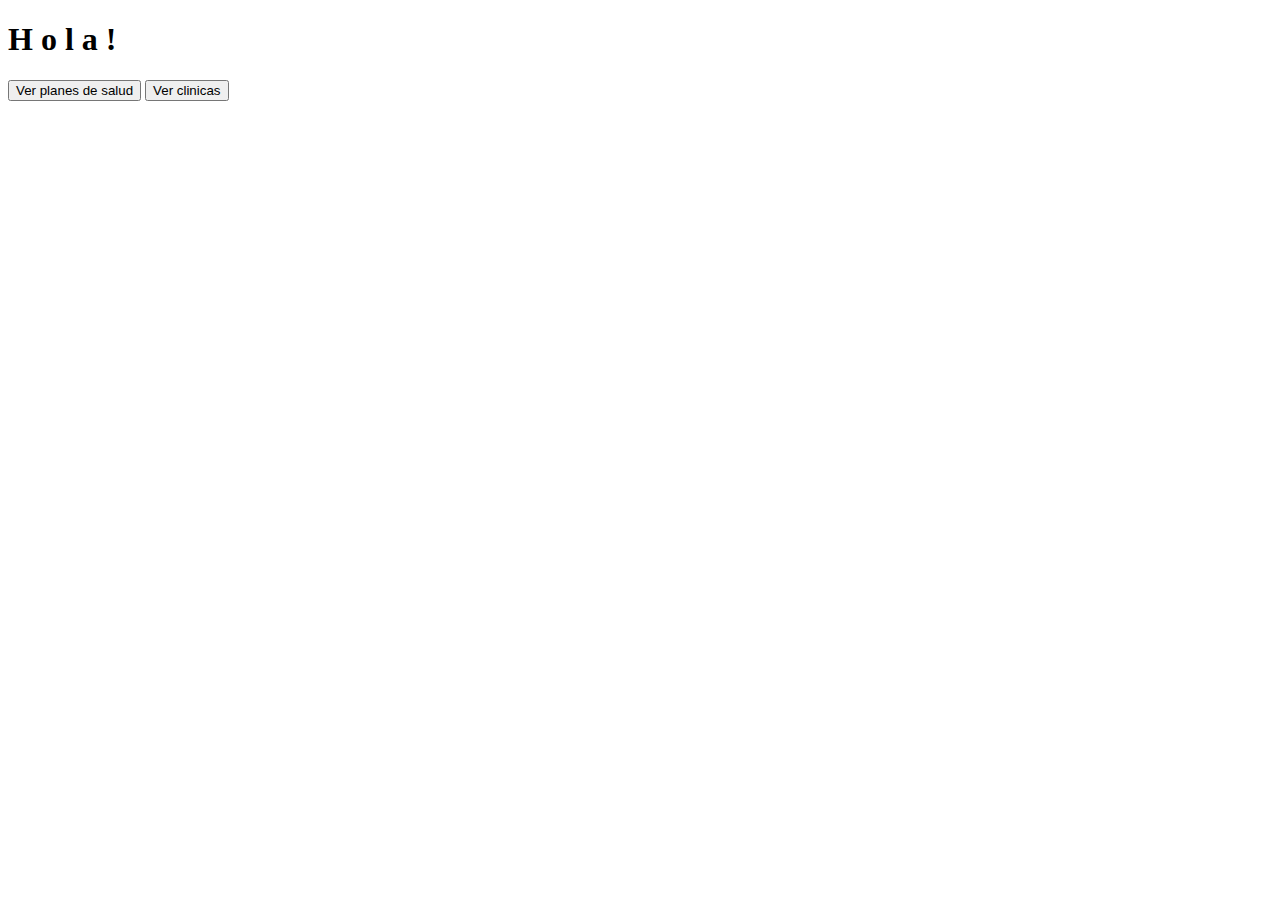
<file: fe/src/main/resources/templates/index.html>
<!DOCTYPE html>
<html lang="en" xmlns:th="http://www.thymeleaf.org">
<head th:replace="base :: head">
    <meta charset="UTF-8">
    <title>Inicio</title>
    <link href="https://cdn.jsdelivr.net/npm/bootstrap@5.0.2/dist/css/bootstrap.min.css" rel="stylesheet" integrity="sha384-EVSTQN3/azprG1Anm3QDgpJLIm9Nao0Yz1ztcQTwFspd3yD65VohhpuuCOmLASjC" crossorigin="anonymous">
</head>
<body>
    <div class="vh-100 d-flex justify-content-center align-items-center flex-column">
        <h1 class="p-2">H o l a !</h1>
        <button class="btn btn-primary p-2 m-2" onclick="location.href='/healthplans'">Ver planes de salud</button>
        <button class="btn btn-primary p-2 m-2" onclick="location.href='/clinics'">Ver clinicas</button>
    </div>
</body>
<footer th:replace="base :: footer"></footer>
</html>
</file>
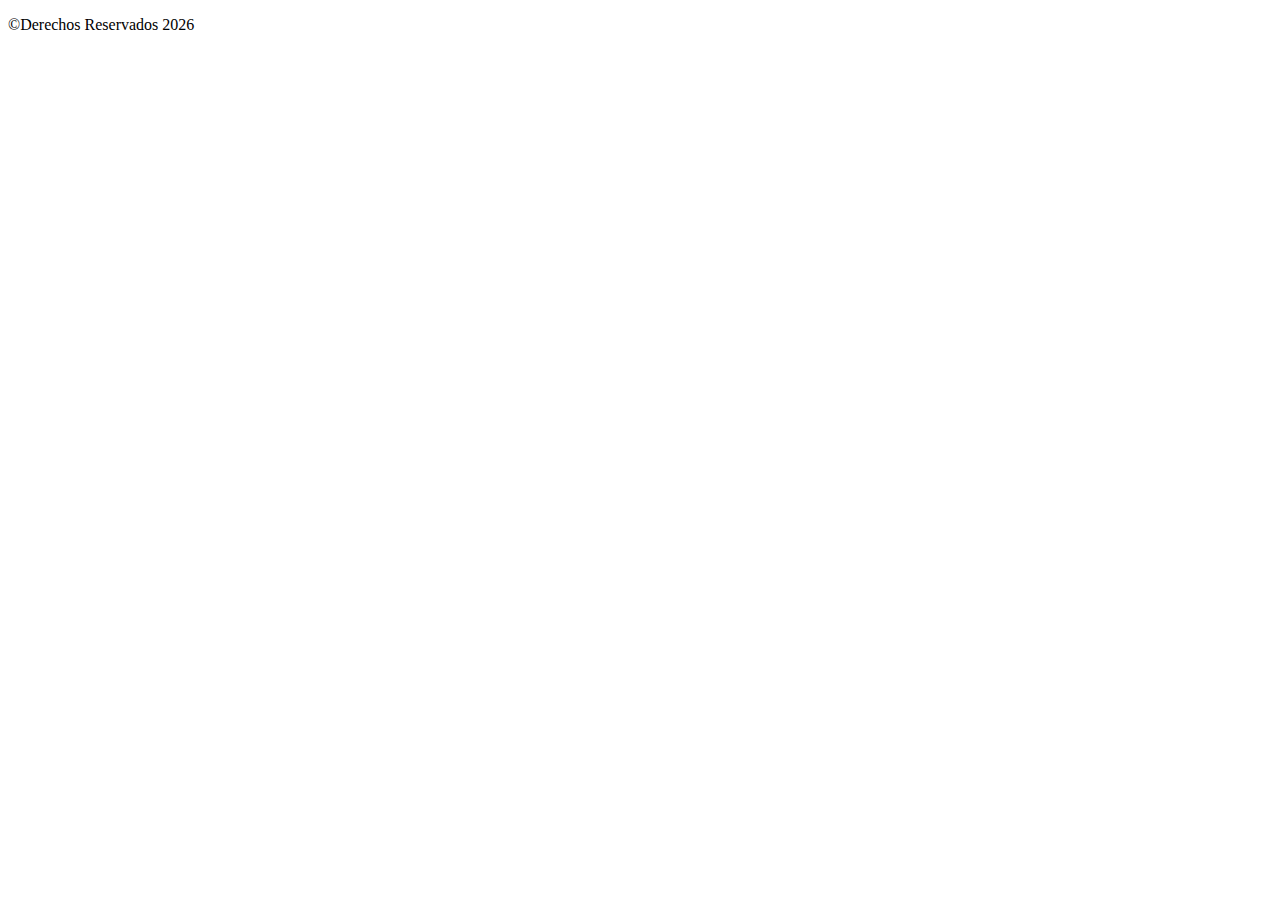
<file: fe/src/main/resources/templates/base.html>
<!DOCTYPE html>
<html lang="en" xmlns:th="http://www.thymeleaf.org">
<head th:fragment="head">
    <meta charset="UTF-8">
    <title>Inicio</title>
    <link href="https://cdn.jsdelivr.net/npm/bootstrap@5.0.2/dist/css/bootstrap.min.css" rel="stylesheet"
          integrity="sha384-EVSTQN3/azprG1Anm3QDgpJLIm9Nao0Yz1ztcQTwFspd3yD65VohhpuuCOmLASjC" crossorigin="anonymous">
    <link th:href="@{/css/styles.css}" rel="stylesheet" /> <!-- no me funciona -->
</head>
<body>
<footer class="bg-dark text-white text-center p-2" th:fragment="footer">
    <p>&copy;Derechos Reservados
        <script>document.write(new Date().getFullYear());</script>
    </p>
</footer>
</body>
</html>
</file>
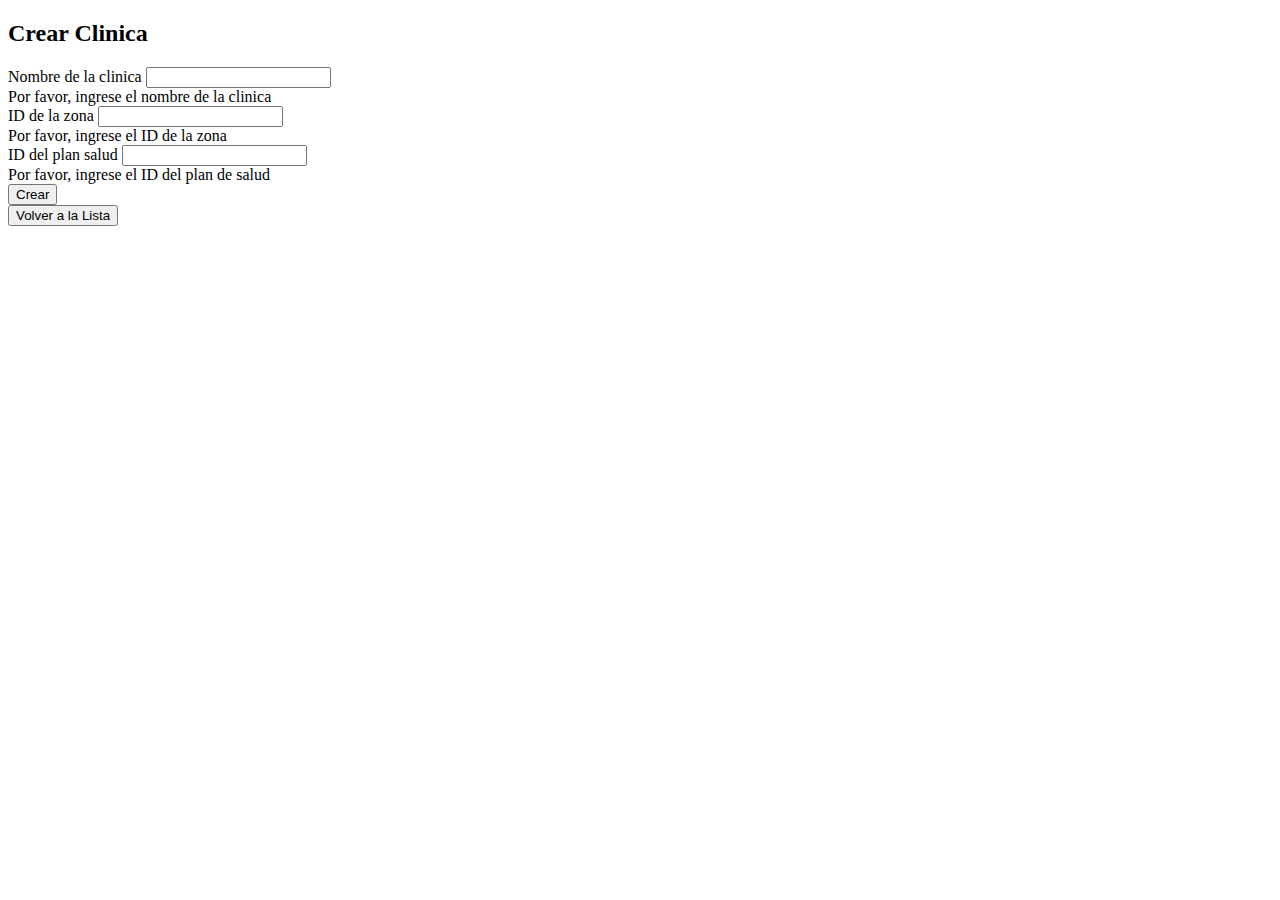
<file: fe/src/main/resources/templates/clinic/clinic-create.html>
<!DOCTYPE html>
<html lang="en" xmlns:th="http://www.thymeleaf.org">
<head th:replace="base :: head">
    <title>Crear Clinica</title>
</head>
<body>
<div class="container mt-5">
    <h2 class="mb-4">Crear Clinica</h2>
    <form th:action="@{/clinics}" th:object="${clinic}" method="POST">
        <div class="form-group">
            <label for="nameClinic">Nombre de la clinica</label>
            <input type="text" class="form-control" id="nameClinic" th:field="*{nameClinic}" required>
            <div class="invalid-feedback">Por favor, ingrese el nombre de la clinica</div>

            <label for="zoneId">ID de la zona</label>
            <input type="text" class="form-control" id="zoneId" th:field="*{zoneId}" required>
            <div class="invalid-feedback">Por favor, ingrese el ID de la zona</div>

            <label for="healthPlanId">ID del plan salud</label>
            <input type="text" class="form-control" id="healthPlanId" th:field="*{healthPlanId}" required>
            <div class="invalid-feedback">Por favor, ingrese el ID del plan de salud</div>

            <button type="submit" class="btn btn-primary mt-2">Crear</button>
        </div>
    </form>
    <button onclick="location.href='/clinics'" class="btn btn-primary mt-2">Volver a la Lista</button>

</div>
<footer th:replace="base :: footer"></footer>
</body>
</html>
</file>
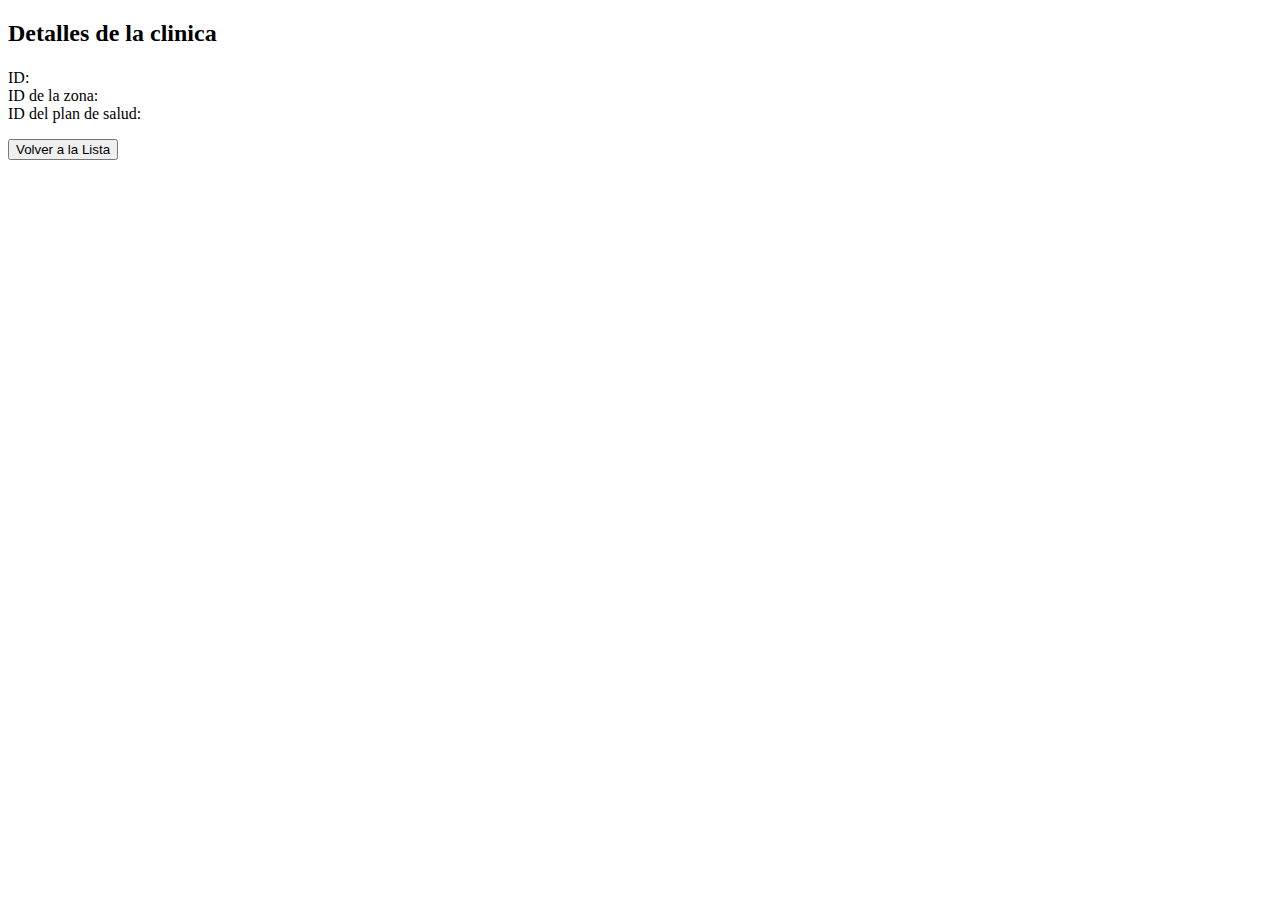
<file: fe/src/main/resources/templates/clinic/clinic-details.html>
<!DOCTYPE html>
<html lang="en" xmlns:th="http://www.thymeleaf.org">
<head th:replace="base :: head">
    <title>Detalles del la clinica</title>
</head>
<body>
<div class="container mt-5">
    <h2 class="mb-4">Detalles de la clinica</h2>
    <div class="card">
        <div class="card-body">
            <h5 class="card-title" th:text="${clinic.nameClinic}"></h5>
            <dl class="row">
                <dt class="col-sm-3">ID:</dt>
                <dd class="col-sm-9" th:text="${clinic.id}"></dd>

                <dt class="col-sm-3">ID de la zona:</dt>
                <dd class="col-sm-9" th:text="${clinic.zoneId}"></dd>

                <dt class="col-sm-3">ID del plan de salud:</dt>
                <dd class="col-sm-9" th:text="${clinic.healthPlanId}"></dd>
            </dl>
            <button onclick="location.href='/clinics'" class="btn btn-primary">Volver a la Lista</button>
        </div>
    </div>
</div>
<footer th:replace="base :: footer"></footer>
</body>
</html>
</file>
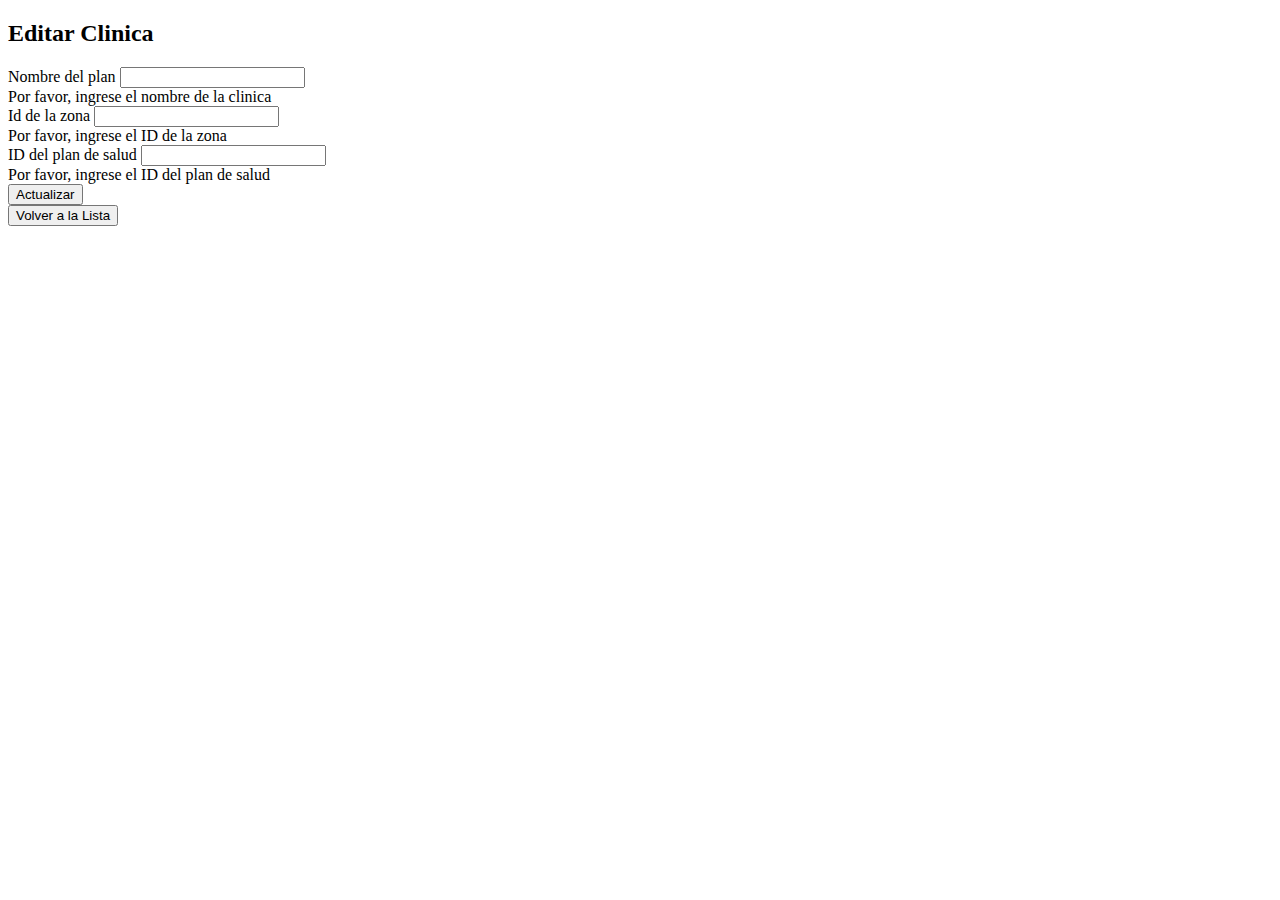
<file: fe/src/main/resources/templates/clinic/clinic-update.html>
<!DOCTYPE html>
<html lang="en" xmlns:th="http://www.thymeleaf.org">
<head th:replace="base :: head">
    <title>Editar Clinica</title>
</head>
<body>

<div class="container mt-5">
    <h2 class="mb-4">Editar Clinica</h2>
    <form id="updateForm">
        <div class="form-group">
            <label for="nameClinic">Nombre del plan</label>
            <input type="text" class="form-control" id="nameClinic" th:value="${clinic.nameClinic}" required>
            <div class="invalid-feedback">Por favor, ingrese el nombre de la clinica</div>

            <label for="zoneId">Id de la zona</label>
            <input type="text" class="form-control" id="zoneId" th:value="${clinic.zoneId}" required>
            <div class="invalid-feedback">Por favor, ingrese el ID de la zona</div>

            <label for="healthPlanId">ID del plan de salud</label>
            <input type="text" class="form-control" id="healthPlanId" th:value="${clinic.healthPlanId}" required>
            <div class="invalid-feedback">Por favor, ingrese el ID del plan de salud</div>

            <button type="button" class="btn btn-primary mt-2" onclick="updateClinic()">Actualizar</button>
        </div>
    </form>
    <button onclick="location.href='/clinics'" class="btn btn-primary mt-2">Volver a la Lista</button>
</div>
<footer th:replace="base :: footer"></footer>
<script th:inline="javascript">
    function updateClinic() {
        var clinic = {
            id: [[${clinic.id}]],
            nameClinic: document.getElementById('nameClinic').value,
            zoneId: document.getElementById('zoneId').value,
            healthPlanId: document.getElementById('healthPlanId').value
        };

        fetch('/clinics/' + clinic.id, {
            method: 'PUT',
            headers: {
                'Content-Type': 'application/json'
            },
            body: JSON.stringify(clinic)
        })
            .then(response => {
                if (!response.ok) {
                    throw new Error('Error al actualizar la clinica');
                }
                alert('Clinica actualizada correctamente');
                window.location.href = '/clinics/' + clinic.id;
            })
            .catch(error => {
                console.error('Error:', error);
            });
    }
</script>
</body>
</html>
</file>
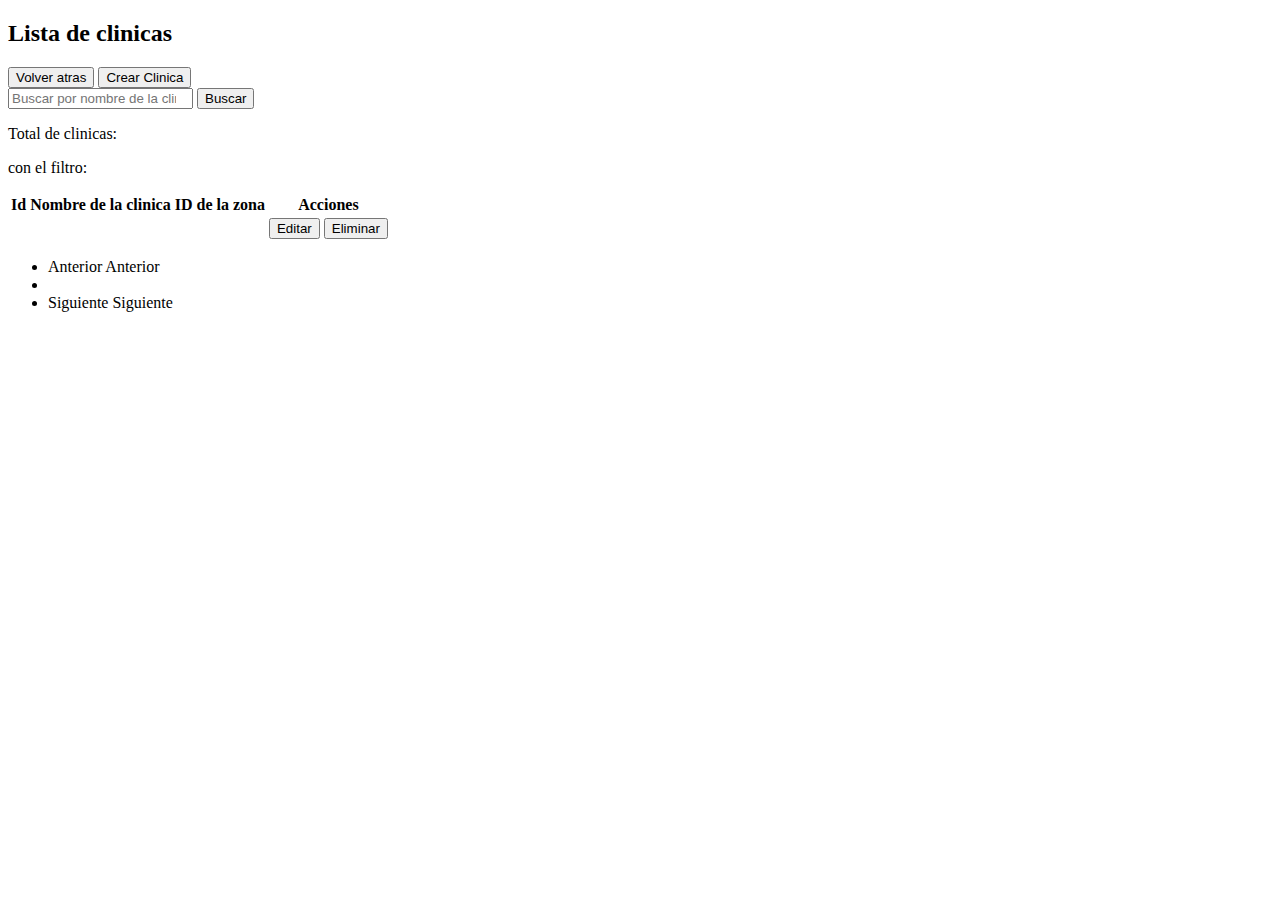
<file: fe/src/main/resources/templates/clinic/clinics.html>
<!DOCTYPE html>
<html lang="en" xmlns:th="http://www.thymeleaf.org">
<head th:replace="base :: head">
    <title>Clinicas</title></head>
<body>
<div class="container mt-5">
    <h2 class="mb-4">Lista de clinicas</h2>
    <button class="btn btn-primary mb-2" onclick="location.href='/'">Volver atras</button>
    <button class="btn btn-primary mb-2" onclick="location.href='/clinics/create'">Crear Clinica</button>
    <div class="form-inline my-2 my-lg-0">
        <div class="input-group mb-3">
            <input class="form-control mr-sm-2"
                   type="search"
                   placeholder="Buscar por nombre de la clinica"
                   aria-label="Search"
                   name="search-input"
                   id="search-input"
                   th:value="${filter}"
            >
            <button class="btn btn-outline-success my-2 my-sm-0" type="submit" th:onclick="'javascript:search()'">
                Buscar
            </button>
        </div>
    </div>
    <div class="alert alert-secondary" role="alert">
        <div class="d-flex justify-content-start">
            <p class="m-1">Total de clinicas:<span class="m-1" th:text="${totalElements}"></span></p>
            <p class="m-1" th:if="${filter != ''}">con el filtro:<span class="m-1" th:text="${filter}"></span></p>
        </div>
    </div>
    <table class="table table-dark table-hover">
        <thead>
        <tr>
            <th scope="col">Id</th>
            <th scope="col">Nombre de la clinica</th>
            <th scope="col">ID de la zona</th>
            <th scope="col">Acciones</th>
        </tr>
        </thead>
        <tbody>
        <tr th:each="clinic : ${clinics}">
            <td th:onclick="'javascript:rowClicked(\'' + ${clinic.id} + '\');'"
                style="cursor: pointer" th:text="${clinic.id}"></td>
            <td th:text="${clinic.nameClinic}"></td>
            <td th:text="${clinic.zoneId}"></td>
            <td>
                <button class="btn btn-primary mr-2" th:onclick="'javascript:rowUpdate(\'' + ${clinic.id} + '\');'">
                    Editar
                </button>
                <button class="btn btn-danger" th:onclick="'javascript:rowDelete(\'' + ${clinic.id} + '\');'">
                    Eliminar
                </button>
            </td>
        </tr>
        </tbody>
    </table>

    <div th:if="${totalPages > 1}">
        <nav aria-label="Page navigation example">
            <ul class="pagination">
                <li class="page-item" th:class="${first} ? 'disabled' : ''">
                    <a class="page-link" th:href="@{'/clinics?filter=' + ${filter} + '&page=' + ${page - 1}} "
                       th:if="${!first}">Anterior</a>
                    <span class="page-link" th:if="${first}">Anterior</span>
                </li>
                <li class="page-item" th:each="i : ${#numbers.sequence(1, totalPages)}">
                    <a class="page-link" th:href="@{'/clinics?filter=' + ${filter} + '&page=' + ${i - 1}}"
                       th:text="${i}"></a>
                </li>
                <li class="page-item" th:class="${last} ? 'disabled' : ''">
                    <a class="page-link" th:href="@{'/clinics?filter=' + ${filter} + '&page=' + ${page + 1}}"
                       th:if="${!last}">Siguiente</a>
                    <span class="page-link" th:if="${last}">Siguiente</span>
                </li>
            </ul>
        </nav>
    </div>
</div>
<footer th:replace="base :: footer"></footer>
<script th:inline="javascript">
    function rowClicked(id) {
        location.href = "/clinics/" + id;
    }

    function rowUpdate(id) {
        location.href = "/clinics/update/" + id;
    }

    function rowDelete(id) {
        const filter = document.getElementById("search-input").value;
        fetch("/clinics/" + id, {
            method: "DELETE"
        }).then(response => {
            if (response.ok) {
                location.href = "/clinics?filter=" + filter + "&page=0";
            }
        });
    }

    function search() {
        const filter = document.getElementById("search-input").value;
        fetch("/clinics?filter=" + filter + "&page=0")
            .then(response => {
                    if (response.ok) {
                        location.href = "/clinics?filter=" + filter + "&page=0";
                    } else {
                        alert("No se encontraron resultados");
                    }
                }
            );
    }

</script>
</body>
</html>
</file>
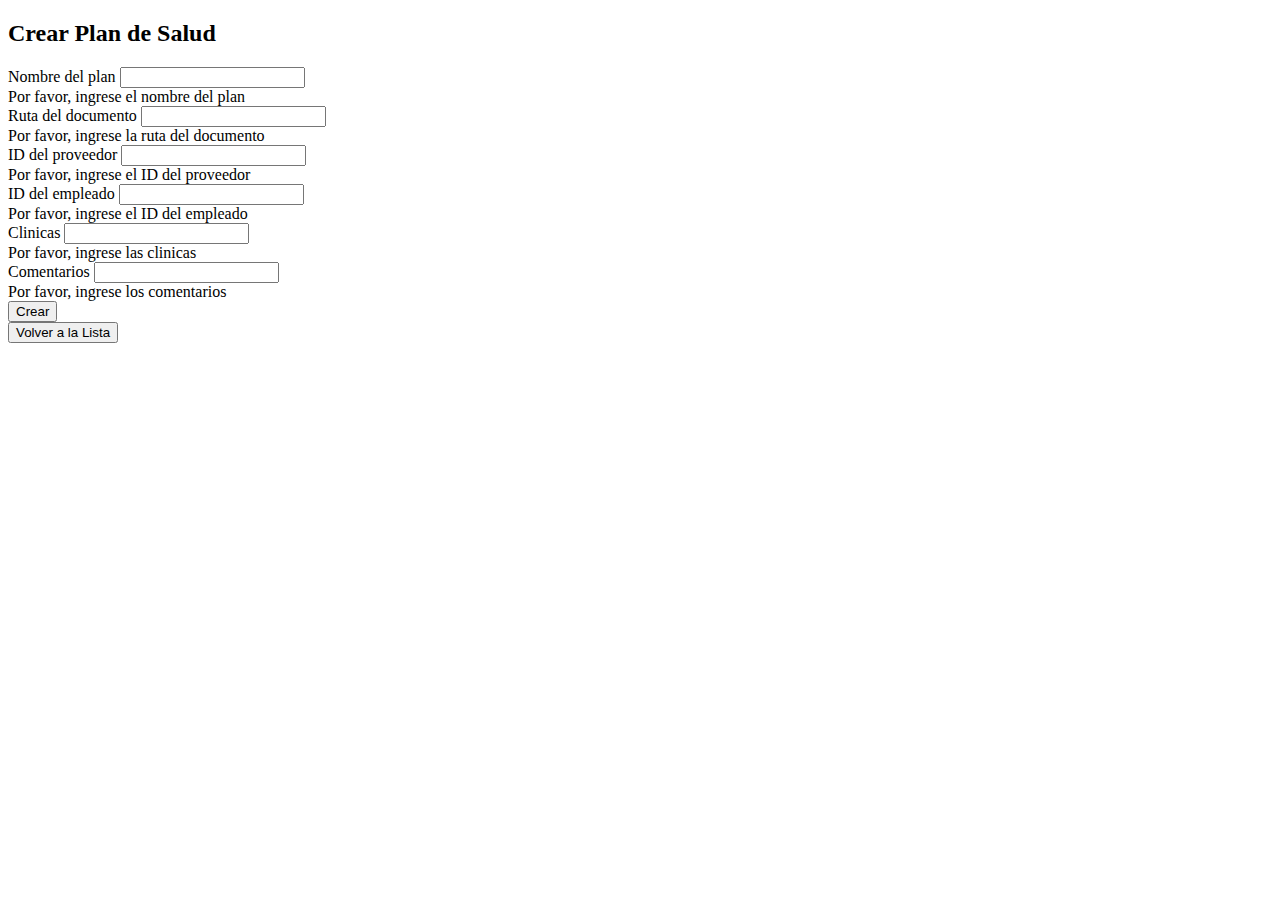
<file: fe/src/main/resources/templates/healthplan/healthplan-create.html>
<!DOCTYPE html>
<html lang="en" xmlns:th="http://www.thymeleaf.org">
<head th:replace="base :: head">
    <title>Crear Plan de Salud</title>
</head>
<body>
<div class="container mt-5">
    <h2 class="mb-4">Crear Plan de Salud</h2>
    <form th:action="@{/healthplans}" th:object="${healthplan}" method="POST">
        <div class="form-group">
            <label for="namePlan">Nombre del plan</label>
            <input type="text" class="form-control" id="namePlan" th:field="*{namePlan}" required>
            <div class="invalid-feedback">Por favor, ingrese el nombre del plan</div>

            <label for="documentPath">Ruta del documento</label>
            <input type="text" class="form-control" id="documentPath" th:field="*{documentPath}" required>
            <div class="invalid-feedback">Por favor, ingrese la ruta del documento</div>

            <label for="providerId">ID del proveedor</label>
            <input type="text" class="form-control" id="providerId" th:field="*{providerId}" required>
            <div class="invalid-feedback">Por favor, ingrese el ID del proveedor</div>

            <label for="employId">ID del empleado</label>
            <input type="text" class="form-control" id="employId" th:field="*{employId}" required>
            <div class="invalid-feedback">Por favor, ingrese el ID del empleado</div>

            <label for="clinics">Clinicas</label>
            <input type="text" class="form-control" id="clinics" th:field="*{clinics}" required>
            <div class="invalid-feedback">Por favor, ingrese las clinicas</div>

            <label for="comments">Comentarios</label>
            <input type="text" class="form-control" id="comments" th:field="*{comments}" required>
            <div class="invalid-feedback">Por favor, ingrese los comentarios</div>

            <button type="submit" class="btn btn-primary mt-2">Crear</button>
        </div>
    </form>
    <button onclick="location.href='/healthplans'" class="btn btn-primary mt-2">Volver a la Lista</button>

</div>
<footer th:replace="base :: footer"></footer>
</body>
</html>
</file>
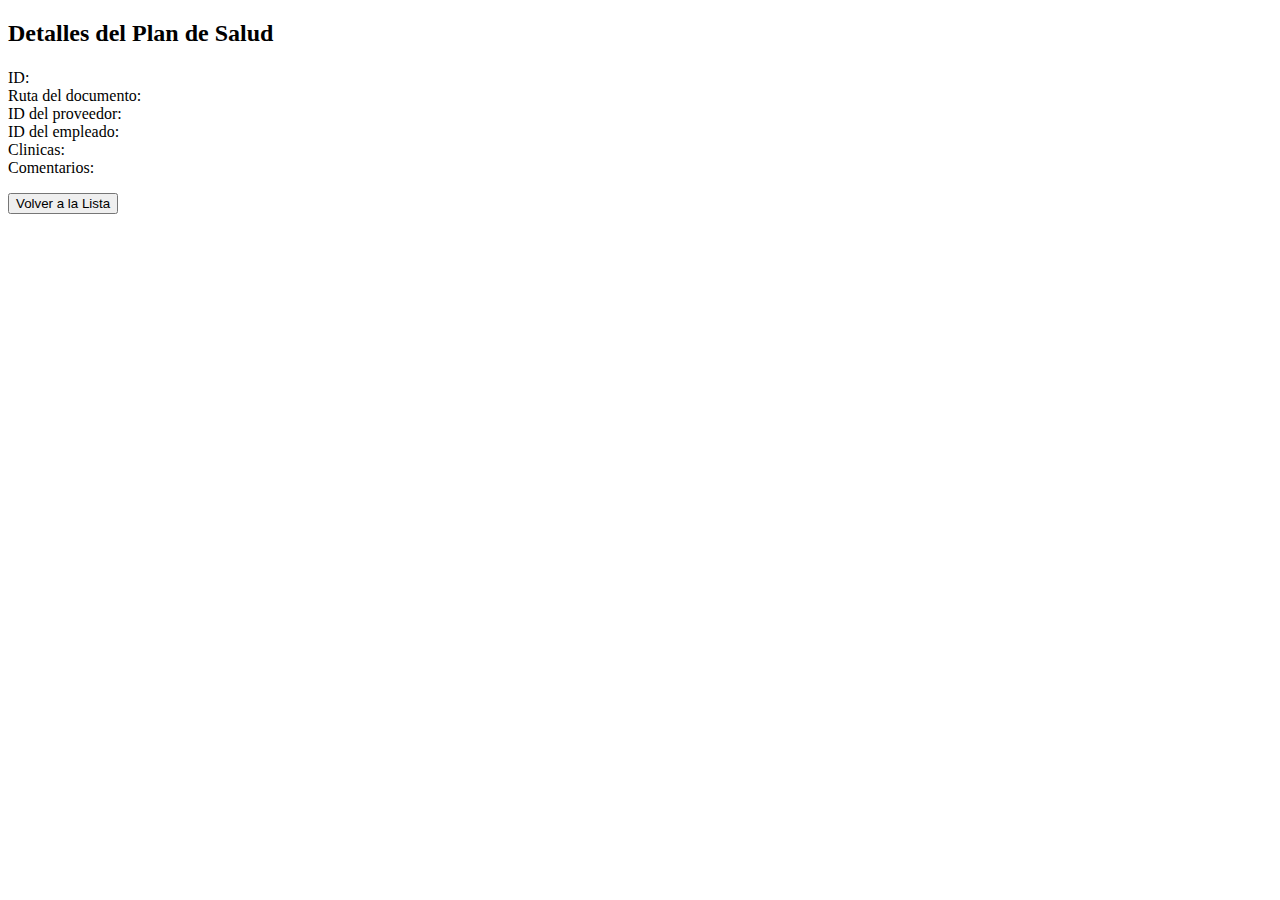
<file: fe/src/main/resources/templates/healthplan/healthplan-details.html>
<!DOCTYPE html>
<html lang="en" xmlns:th="http://www.thymeleaf.org">
<head th:replace="base :: head">
    <title>Detalles del Plan de Salud</title>
</head>
<body>
<div class="container mt-5">
    <h2 class="mb-4">Detalles del Plan de Salud</h2>
    <div class="card">
        <div class="card-body">
            <h5 class="card-title" th:text="${healthplan.namePlan}"></h5>
            <dl class="row">
                <dt class="col-sm-3">ID:</dt>
                <dd class="col-sm-9" th:text="${healthplan.id}"></dd>

                <dt class="col-sm-3">Ruta del documento:</dt>
                <dd class="col-sm-9" th:text="${healthplan.documentPath}"></dd>

                <dt class="col-sm-3">ID del proveedor:</dt>
                <dd class="col-sm-9" th:text="${healthplan.providerId}"></dd>

                <dt class="col-sm-3">ID del empleado:</dt>
                <dd class="col-sm-9" th:text="${healthplan.employId}"></dd>

                <dt class="col-sm-3">Clinicas:</dt>
                <dd class="col-sm-9" th:text="${healthplan.clinics}"></dd>

                <dt class="col-sm-3">Comentarios:</dt>
                <dd class="col-sm-9" th:text="${healthplan.comments}"></dd>
            </dl>
            <button onclick="location.href='/healthplans'" class="btn btn-primary">Volver a la Lista</button>
        </div>
    </div>
</div>
<footer th:replace="base :: footer"></footer>
</body>
</html>
</file>
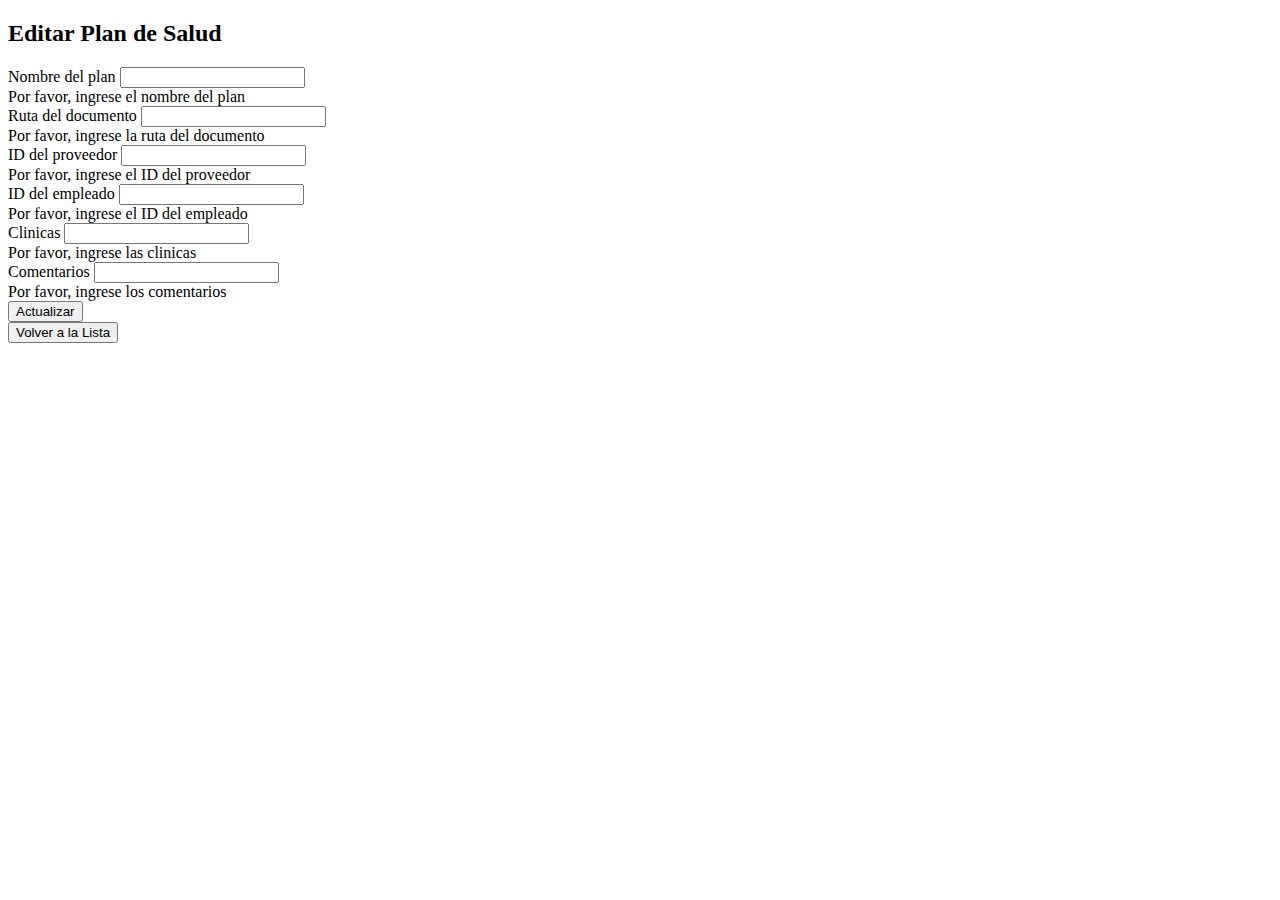
<file: fe/src/main/resources/templates/healthplan/healthplan-update.html>
<!DOCTYPE html>
<html lang="en" xmlns:th="http://www.thymeleaf.org">
<head th:replace="base :: head">
    <title>Editar Plan de Salud</title>
</head>
<body>

<div class="container mt-5">
    <h2 class="mb-4">Editar Plan de Salud</h2>
    <form id="updateForm">
        <div class="form-group">
            <label for="namePlan">Nombre del plan</label>
            <input type="text" class="form-control" id="namePlan" th:value="${healthplan.namePlan}" required>
            <div class="invalid-feedback">Por favor, ingrese el nombre del plan</div>

            <label for="documentPath">Ruta del documento</label>
            <input type="text" class="form-control" id="documentPath" th:value="${healthplan.documentPath}" required>
            <div class="invalid-feedback">Por favor, ingrese la ruta del documento</div>

            <label for="providerId">ID del proveedor</label>
            <input type="text" class="form-control" id="providerId" th:value="${healthplan.providerId}" required>
            <div class="invalid-feedback">Por favor, ingrese el ID del proveedor</div>

            <label for="employId">ID del empleado</label>
            <input type="text" class="form-control" id="employId" th:value="${healthplan.employId}" required>
            <div class="invalid-feedback">Por favor, ingrese el ID del empleado</div>

            <label for="clinics">Clinicas</label>
            <input type="text" class="form-control" id="clinics" th:value="${healthplan.clinics}" required>
            <div class="invalid-feedback">Por favor, ingrese las clinicas</div>

            <label for="comments">Comentarios</label>
            <input type="text" class="form-control" id="comments" th:value="${healthplan.comments}" required>
            <div class="invalid-feedback">Por favor, ingrese los comentarios</div>

            <button type="button" class="btn btn-primary mt-2" onclick="updateHealthPlan()">Actualizar</button>
        </div>
    </form>
    <button onclick="location.href='/healthplans'" class="btn btn-primary mt-2">Volver a la Lista</button>
</div>
<footer th:replace="base :: footer"></footer>

<script th:inline="javascript">
    function updateHealthPlan() {
        var healthplan = {
            id: [[${healthplan.id}]],
            namePlan: document.getElementById('namePlan').value,
            documentPath: document.getElementById('documentPath').value,
            providerId: document.getElementById('providerId').value,
            employId: document.getElementById('employId').value,
            clinics: document.getElementById('clinics').value,
            comments: document.getElementById('comments').value
        };

        fetch('/healthplans/' + healthplan.id, {
            method: 'PUT',
            headers: {
                'Content-Type': 'application/json'
            },
            body: JSON.stringify(healthplan)
        })
            .then(response => {
                if (!response.ok) {
                    throw new Error('Error al actualizar el plan de salud');
                }
                alert('Plan de salud actualizado correctamente');
                window.location.href = '/healthplans/' + healthplan.id;
            })
            .catch(error => {
                console.error('Error:', error);
            });
    }
</script>
</body>
</html>
</file>
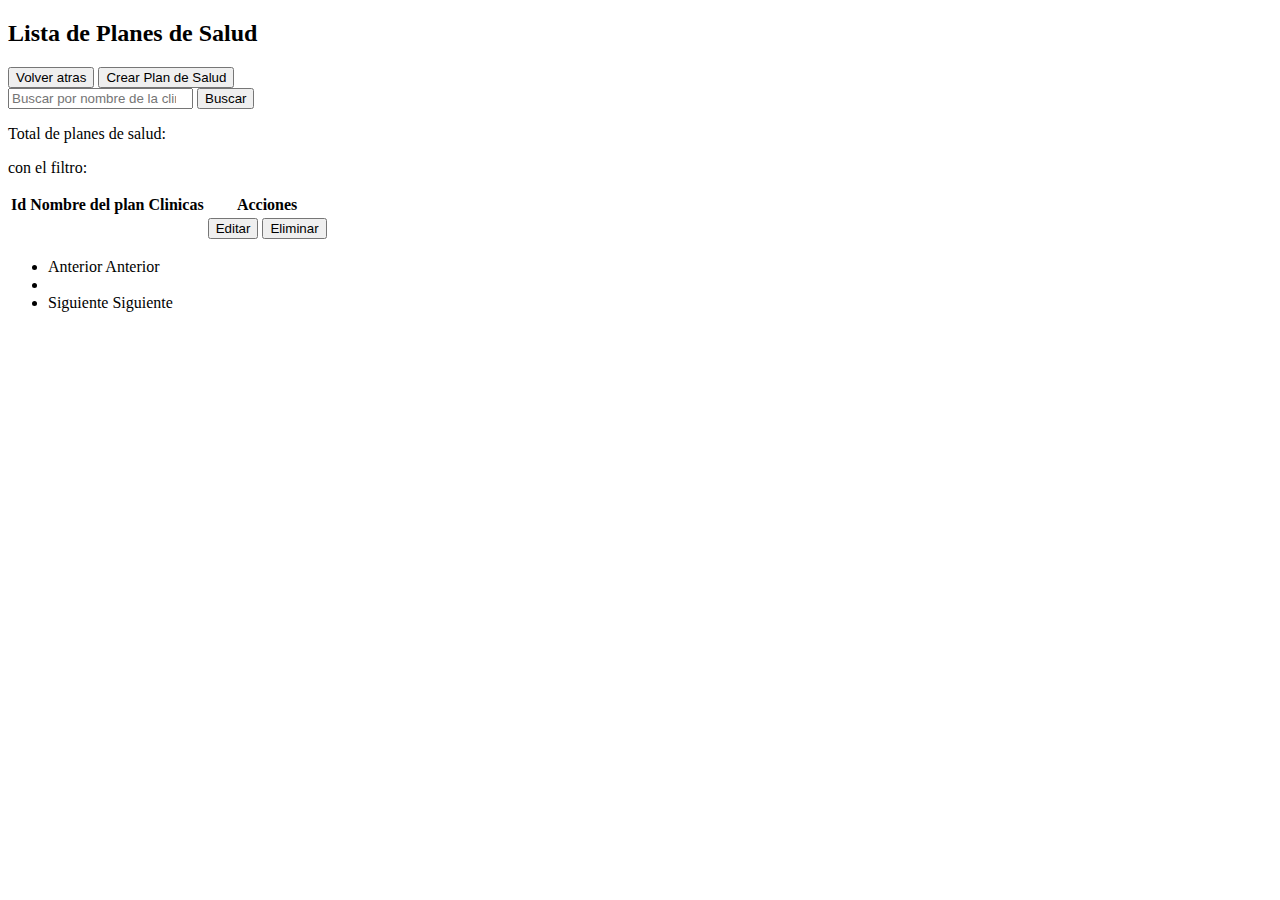
<file: fe/src/main/resources/templates/healthplan/healthplans.html>
<!DOCTYPE html>
<html lang="en" xmlns:th="http://www.thymeleaf.org">
<head th:replace="base :: head">
    <title>Planes de salud</title></head>
<body>
<!--
<nav class="navbar navbar-expand-lg navbar-dark bg-dark">
    <div class="container">
        <a class="navbar-brand" href="#">Mi Aplicación</a>
        <button class="navbar-toggler" type="button" data-toggle="collapse" data-target="#navbarSupportedContent"
                aria-controls="navbarSupportedContent" aria-expanded="false" aria-label="Toggle navigation">
            <span class="navbar-toggler-icon"></span>
        </button>

        <div class="collapse navbar-collapse" id="navbarSupportedContent">
            <ul class="navbar-nav mr-auto">
                <li class="nav-item">
                    <a class="nav-link" href="/">Inicio</a>
                </li>
                <li class="nav-item">
                    <a class="nav-link" href="/healthplans/create">Crear Plan de Salud</a>
                </li>
            </ul>
        </div>
    </div>
</nav> -->
<div class="container mt-5">
    <h2 class="mb-4">Lista de Planes de Salud</h2>
    <button class="btn btn-primary mb-2" onclick="location.href='/'">Volver atras</button>
    <button class="btn btn-primary mb-2" onclick="location.href='/healthplans/create'">Crear Plan de Salud</button>
    <div class="form-inline my-2 my-lg-0">
        <div class="input-group mb-3">
            <input class="form-control mr-sm-2"
                   type="search"
                   placeholder="Buscar por nombre de la clinica o nombre de plan"
                   aria-label="Search"
                   name="search-input"
                   id="search-input"
                   th:value="${filter}"
            >
            <button class="btn btn-outline-success my-2 my-sm-0" type="submit" th:onclick="'javascript:search()'">Buscar</button>
        </div>
    </div>
    <div class="alert alert-secondary" role="alert">
        <div class="d-flex justify-content-start">
            <p class="m-1">Total de planes de salud:<span class="m-1" th:text="${totalElements}"></span></p>
            <p class="m-1" th:if="${filter != ''}">con el filtro:<span class="m-1" th:text="${filter}"></span></p>
        </div>
    </div>
    <table class="table table-dark table-hover">
        <thead>
        <tr>
            <th scope="col">Id</th>
            <th scope="col">Nombre del plan</th>
            <th scope="col">Clinicas</th>
            <th scope="col">Acciones</th>
        </tr>
        </thead>
        <tbody>
        <tr th:each="healthplan : ${healthplans}">
            <td th:onclick="'javascript:rowClicked(\'' + ${healthplan.id} + '\');'"
                style="cursor: pointer" th:text="${healthplan.id}"></td>
            <td th:text="${healthplan.namePlan}"></td>
            <td th:text="${healthplan.clinics}"></td>
            <td>
                <button class="btn btn-primary mr-2" th:onclick="'javascript:rowUpdate(\'' + ${healthplan.id} + '\');'">
                    Editar
                </button>
                <button class="btn btn-danger" th:onclick="'javascript:rowDelete(\'' + ${healthplan.id} + '\');'">
                    Eliminar
                </button>
            </td>
        </tr>
        </tbody>
    </table>

    <div th:if="${totalPages > 1}">
        <nav aria-label="Page navigation example">
            <ul class="pagination">
                <li class="page-item" th:class="${first} ? 'disabled' : ''">
                    <a class="page-link" th:href="@{'/healthplans?filter=' + ${filter} + '&page=' + ${page - 1}} " th:if="${!first}">Anterior</a>
                    <span class="page-link" th:if="${first}">Anterior</span>
                </li>
                <li class="page-item" th:each="i : ${#numbers.sequence(1, totalPages)}">
                    <a class="page-link" th:href="@{'/healthplans?filter=' + ${filter} + '&page=' + ${i - 1}}" th:text="${i}"></a>
                </li>
                <li class="page-item" th:class="${last} ? 'disabled' : ''">
                    <a class="page-link" th:href="@{'/healthplans?filter=' + ${filter} + '&page=' + ${page + 1}}" th:if="${!last}">Siguiente</a>
                    <span class="page-link" th:if="${last}">Siguiente</span>
                </li>
            </ul>
        </nav>
    </div>
</div>
<footer th:replace="base :: footer"></footer>
<script>
    function rowClicked(id) {
        location.href = "/healthplans/" + id;
    }

    function rowUpdate(id) {
        location.href = "/healthplans/update/" + id;
    }

    function rowDelete(id) {
        const filter = document.getElementById("search-input").value;
        fetch("/healthplans/" + id, {
            method: "DELETE"
        }).then(response => {
            if (response.ok) {
                location.href = "/healthplans?filter=" + filter + "&page=0";
            }
        });
    }

    function search() {
        const filter = document.getElementById("search-input").value;
        fetch("/healthplans?filter=" + filter + "&page=0")
            .then(response => {
                if (response.ok) {
                    location.href = "/healthplans?filter=" + filter + "&page=0";
                } else {
                    alert("No se encontraron resultados");
                }
            }
        );
    }

</script>
</body>
</html>
</file>
